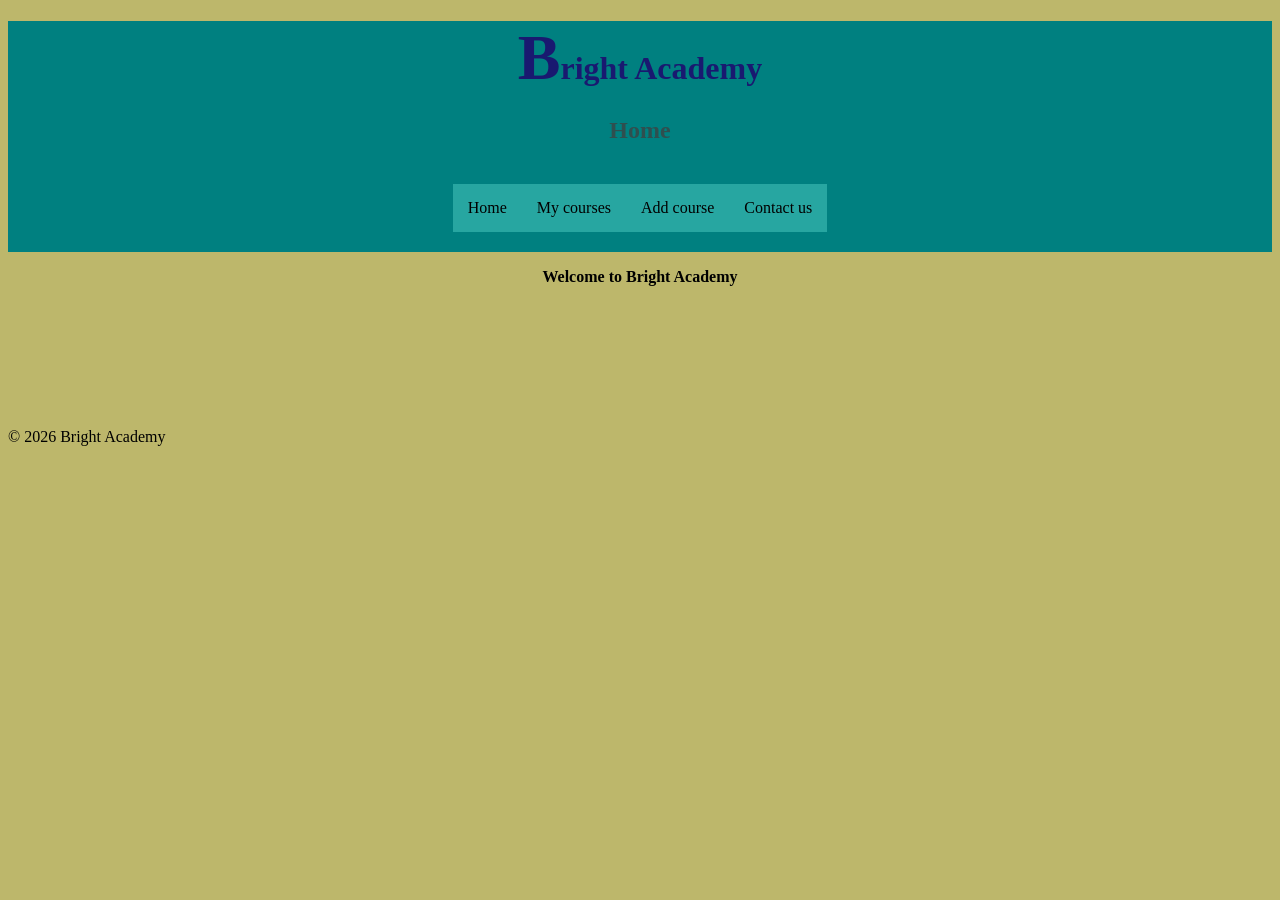
<file: index.html>
<!DOCTYPE html>
<html lang="en">
<head>
    <meta charset="UTF-8">
    <meta name="viewport" content="width=device-width, initial-scale=1.0">
    <title>Bright Academy</title>
    <link rel="stylesheet" href="style.css">
    <link rel="icon" href="Modern blue and teal _BA_ logo.png">
</head>
<body>
    <header>
    <h1 id="h1-1">Bright Academy</h1>
    <h2 id="Home">Home</h2>
    <nav class="navbar">
        <ul>
            <li><a href="index.html">Home</a></li>
            <li><a href="My courses.html">My courses</a></li>
            <li><a href="Add course .html">Add course</a></li>
            <li><a href="Contact us.html">Contact us</a></li>
        </ul>
    </nav>
    </header>
    <main>
        <section>
            <p><b>Welcome to Bright Academy</b></p>
        </section>
    </main>
    <br><br><br><br><br><br><br>
    <footer>
        &copy; 2026 Bright Academy
    </footer>
</body>
</html>
</file>
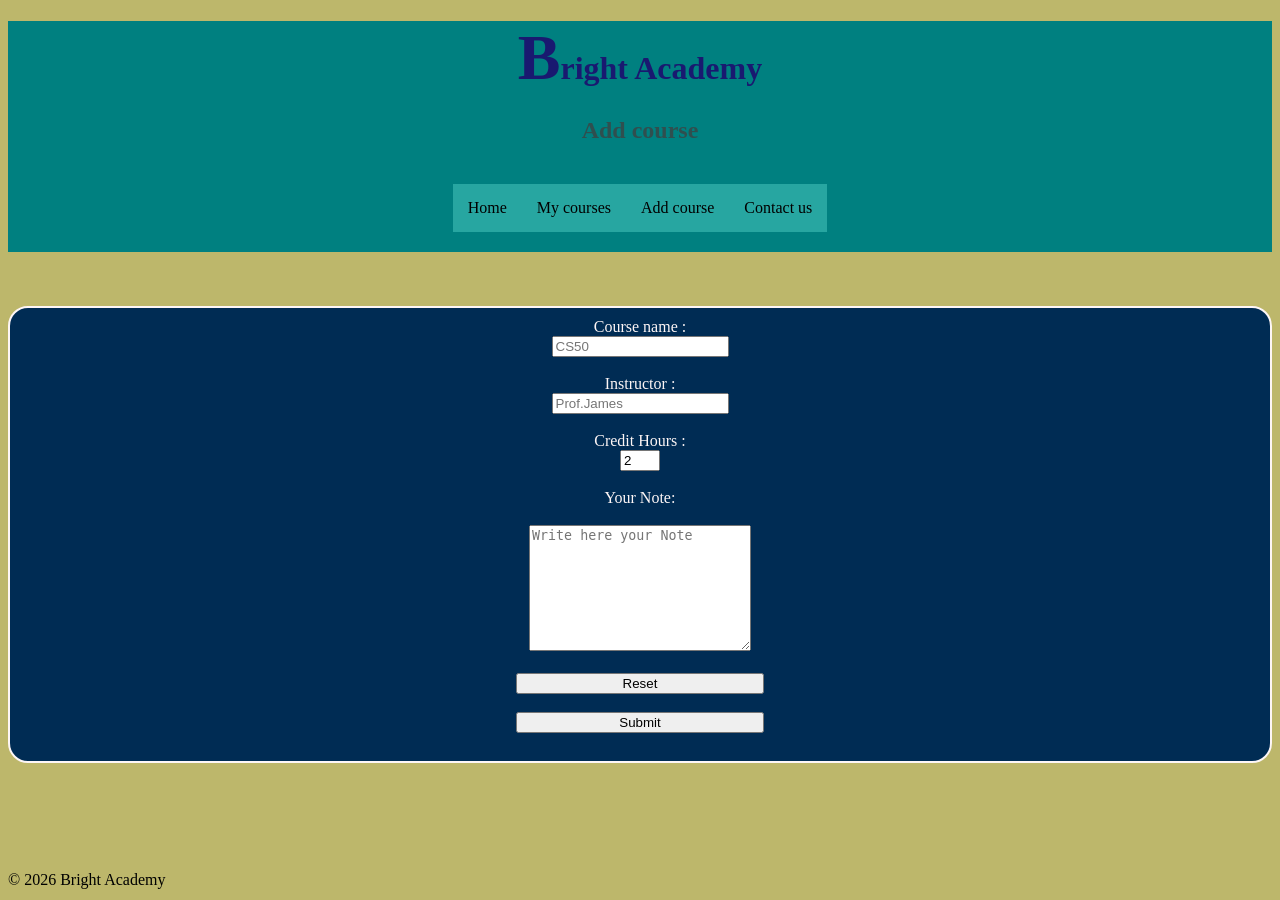
<file: Add course .html>
<!DOCTYPE html>
<html lang="en">
<head>
    <meta charset="UTF-8">
    <meta name="viewport" content="width=device-width, initial-scale=1.0">
    <title>Bright Academy</title>
    <link rel="stylesheet" href="style.css">
    <link rel="icon" href="Modern blue and teal _BA_ logo.png">
</head>
<body>
    <header>
        <h1 id="h1-1">Bright Academy</h1>
        <h2 id="Addcourse">Add course</h2>
    <nav class="navbar">
        <ul>
            <li><a href="index.html">Home</a></li>
            <li><a href="My courses.html">My courses</a></li>
            <li><a href="Add course .html">Add course</a></li>
            <li><a href="Contact us.html">Contact us</a></li>
        </ul>
    </nav>
    </header>
    <br><br><br>
    <div class="container">
        <form id="form1">
            <label for="Course Name">Course name :</label>
            <input type="text" id="Course Name" required placeholder="CS50">
            <br><br>
            <label for="Instructor">Instructor :</label>
            <input type="text" id="Instructor" placeholder="Prof.James">
            <br><br>
            <label for="Credit Hours">Credit Hours :</label>
            <input type="number" id="Credit Hours" value="2" min="2" max="3" required>
            <br><br>
            <label for="Note">Your Note:</label>
        <br>
        <textarea id="Note" placeholder="Write here your Note" rows="8" cols="25"></textarea>
            <br><br>
            <input type="reset" id="reset-2">
            <br><br>
            <input type="submit" id="submit-2">
            <br><br>
        </form>
    </div>
    <br><br><br><br><br><br>
    <footer>
        &copy; 2026 Bright Academy
    </footer>
</body>
</html>
</file>
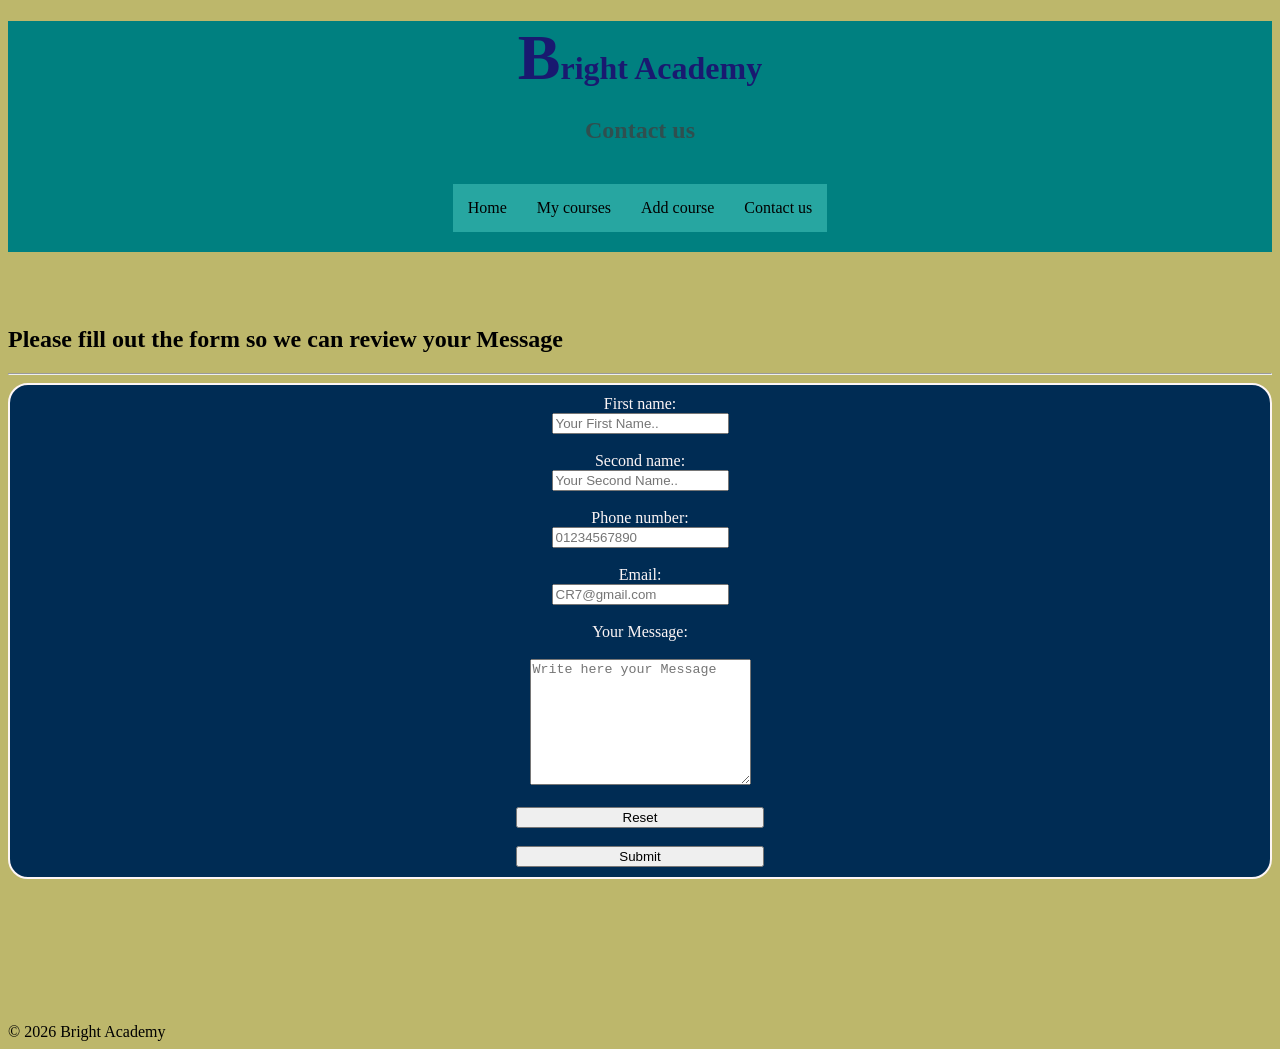
<file: Contact us.html>
<!DOCTYPE html>
<html lang="en">
<head>
    <meta charset="UTF-8">
    <meta name="viewport" content="width=device-width, initial-scale=1.0">
    <title>Bright Academy</title>
    <link rel="stylesheet" href="style.css">
    <link rel="icon" href="Modern blue and teal _BA_ logo.png">
</head>
<body>
    <header>
    <h1 id="h1-1">Bright Academy</h1>
    <h2 id="Contactus">Contact us</h2>
    <nav class="navbar">
        <ul>
            <li><a href="index.html">Home</a></li>
            <li><a href="My courses.html">My courses</a></li>
            <li><a href="Add course .html">Add course</a></li>
            <li><a href="Contact us.html">Contact us</a></li>
        </ul>
    </nav>
    </header>
    <br><br><br>
    <h2>Please fill out the form so we can review your Message</h2>
    <hr>
    <form id="form2">
        <label for="Firstname">First name:</label>
        <input type="text" id="Firstname" placeholder="Your First Name.." required>
        <br><br>
        <label for="Secondname">Second name:</label>
        <input type="text" id="Secondname" placeholder="Your Second Name.." required>
        <br><br>
        <label for="Phonenumber">Phone number:</label>
        <input type="tel" id="Phonenumber" placeholder="01234567890" minlength="11" maxlength="11" required >
        <br><br>
        <label for="Email">Email:</label>
        <input type="email" id="Email" placeholder="CR7@gmail.com" required>
        <br><br>
        <label for="Message">Your Message:</label>
        <br>
        <textarea id="Message" placeholder="Write here your Message" rows="8" cols="25"></textarea>
        <br><br>
        <input id="reset-1" type="reset">
        <br><br>
        <input id="submit-1" type="submit">
    </form>
    <br><br><br><br><br><br><br><br>
<footer>
    &copy; 2026 Bright Academy
</footer>
</body>
</html>
</file>
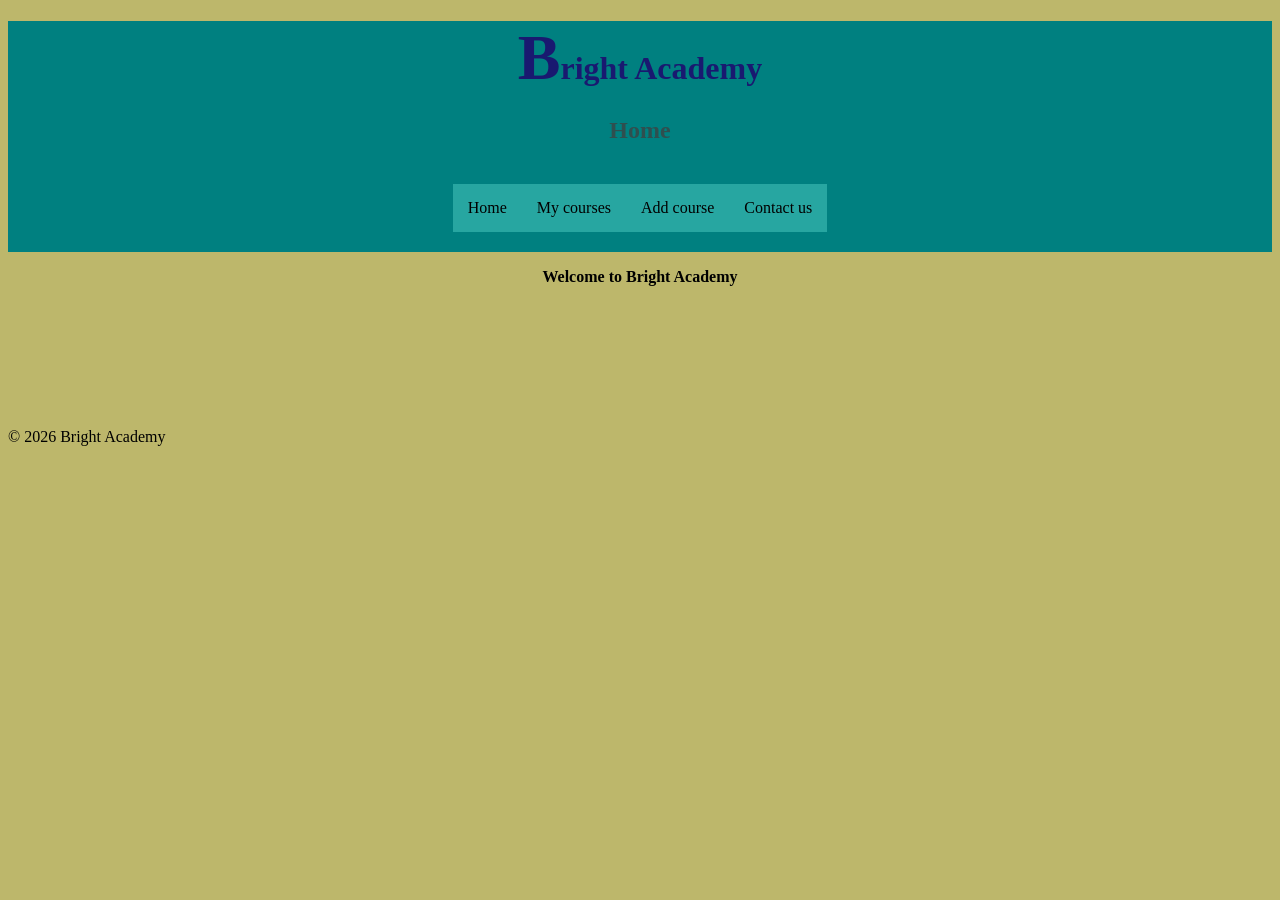
<file: Home.html>
<!DOCTYPE html>
<html lang="en">
<head>
    <meta charset="UTF-8">
    <meta name="viewport" content="width=device-width, initial-scale=1.0">
    <title>Bright Academy</title>
    <link rel="stylesheet" href="style.css">
    <link rel="icon" href="Modern blue and teal _BA_ logo.png">
</head>
<body>
    <header>
    <h1 id="h1-1">Bright Academy</h1>
    <h2 id="Home">Home</h2>
    <nav class="navbar">
        <ul>
            <li><a href="Home.html">Home</a></li>
            <li><a href="My courses.html">My courses</a></li>
            <li><a href="Add course .html">Add course</a></li>
            <li><a href="Contact us.html">Contact us</a></li>
        </ul>
    </nav>
    </header>
    <main>
        <section>
            <p><b>Welcome to Bright Academy</b></p>
        </section>
    </main>
    <br><br><br><br><br><br><br>
    <footer>
        &copy; 2026 Bright Academy
    </footer>
</body>
</html>
</file>
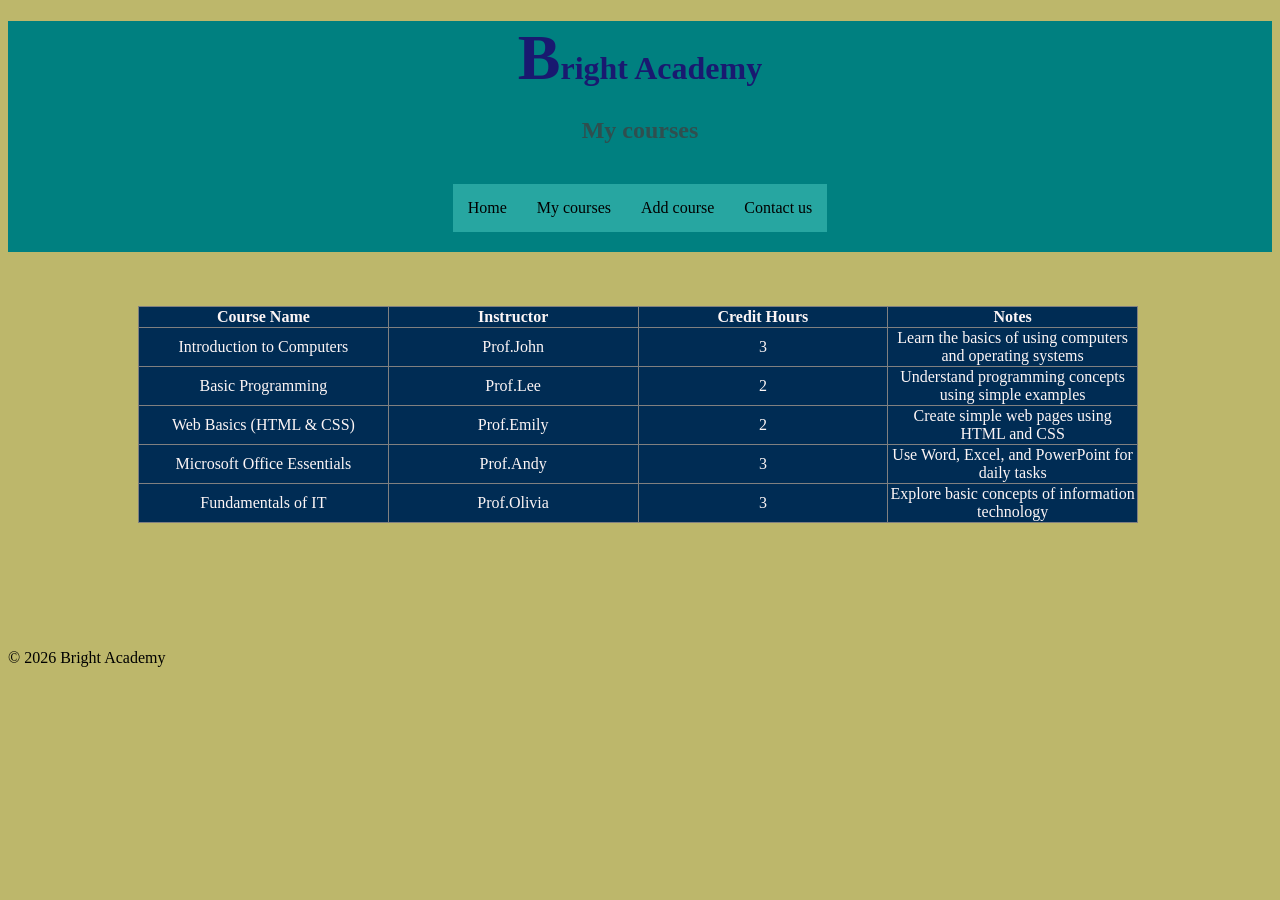
<file: My courses.html>
<!DOCTYPE html>
<html lang="en">
<head>
    <meta charset="UTF-8">
    <meta name="viewport" content="width=device-width, initial-scale=1.0">
    <title>Bright Academy</title>
    <link rel="stylesheet" href="style.css">
    <link rel="icon" href="Modern blue and teal _BA_ logo.png">
</head>
<body>
    <header>
    <h1 id="h1-1">Bright Academy</h1>
    <h2 id="Mycourses">My courses</h2>
    <nav class="navbar">
        <ul>
            <li><a href="index.html">Home</a></li>
            <li><a href="My courses.html">My courses</a></li>
            <li><a href="Add course .html">Add course</a></li>
            <li><a href="Contact us.html">Contact us</a></li>
        </ul>
    </nav>
    </header>
    <br><br><br>
    <table border="1" id="table">
        <tr align="center">
            <th width="100"> Course Name </th>
            <th width="100"> Instructor </th>
            <th width="100"> Credit Hours </th>
            <th width="100"> Notes </th>
        </tr>
        <tr align="center">
            <td>Introduction to Computers</td>
            <td> Prof.John </td>
            <td> 3 </td>
            <td> Learn the basics of using computers and operating systems </td>
        </tr>
        <tr align="center">
            <td> Basic Programming </td>
            <td> Prof.Lee </td>
            <td> 2 </td>
            <td> Understand programming concepts using simple examples </td>
        </tr>
        <tr align="center">
            <td> Web Basics (HTML & CSS) </td>
            <td> Prof.Emily </td>
            <td> 2 </td>
            <td> Create simple web pages using HTML and CSS </td>
        </tr>
        <tr align="center">
            <td> Microsoft Office Essentials </td>
            <td> Prof.Andy </td>
            <td> 3 </td>
            <td> Use Word, Excel, and PowerPoint for daily tasks </td>
        </tr>
        <tr align="center">
            <td> Fundamentals of IT </td>
            <td> Prof.Olivia </td>
            <td> 3 </td>
            <td> Explore basic concepts of information technology </td>
        </tr>
    </table>
    <br><br><br><br><br><br><br>
    <footer>
        &copy; 2026 Bright Academy
    </footer>
</body>
</html>
</file>
<file: style.css>
@media (max-width:600px){
nav{
    flex-direction: column;
    align-items: center;
}
}
body{
    background-color: darkkhaki;
}
header{
    background-color:teal ;
}


#h1-1::first-letter{
    font-size: 2em;
}

#h1-1 {
    text-align: center;
    color:midnightblue;
}
nav{
    display: flex;
    justify-content: space-around;
    padding: 20px;
}
.navbar ul{
    list-style-type: none;
    background-color: #27A6A1;
    padding: 0px;
    margin: 0px;
    overflow: hidden;
    
}
.navbar a{
    color: black;
    text-decoration: none;
    padding: 15px;
    display: block;
    text-align: center;
}
.navbar a:hover{
    background-color:#1e7e7b;
    transform: scaleX(1.1);
    transition: 2s;
}
.navbar li{
    float: left;
}
main{
    text-align: center;
}
#Home{
    text-align: center;
    color:darkslategrey
}
#Mycourses{
    text-align: center;
    color: darkslategrey;
}
#Contactus{
    text-align: center;
    color: darkslategrey;
}
#Addcourse{
    text-align: center;
    color: darkslategrey;
}
#reset-1:hover{
    background-color:#243B5A;
    color:#27A6A1;
    cursor: pointer;
    transform: scaleX(1.1);
    transition: 1s;
}
#submit-1:hover{
    background-color:#243B5A;
    color:#27A6A1;
    cursor: pointer;
    transform: scaleX(1.1);
    transition: 1s;
}
table{
    width: 1000px;
    border-collapse: collapse;
    margin-left: 130px;
    padding:20px;
    background-color:#002C54 ;
    color:#FDF6F6;
}
#container{
    background-color: lightgrey;
}
#reset-2:hover{
    background-color:#243B5A;
    color:#27A6A1;
    cursor: pointer;
    transform: scaleX(1.1);
    transition: 1s;
}
#submit-2:hover{
    background-color:#243B5A;
    color:#27A6A1;
    cursor: pointer;
    transform: scaleX(1.1);
    transition: 1s;
}

#form1{
    background-color:#002C54;
    border: 2px solid ;
    border-radius: 20px;
    text-align: center;
    color: #FDF6F6;
    padding:10px ;
}
#form2{
    background-color:#002C54;
    border: 2px solid ;
    border-radius: 20px;
    text-align: center;
    color: #FDF6F6;
    padding:10px ;
}
label{
    display: block;
}
input[type=reset]{
    width: 20%;
}
input[type=submit]{
    width: 20%;
}
</file>
